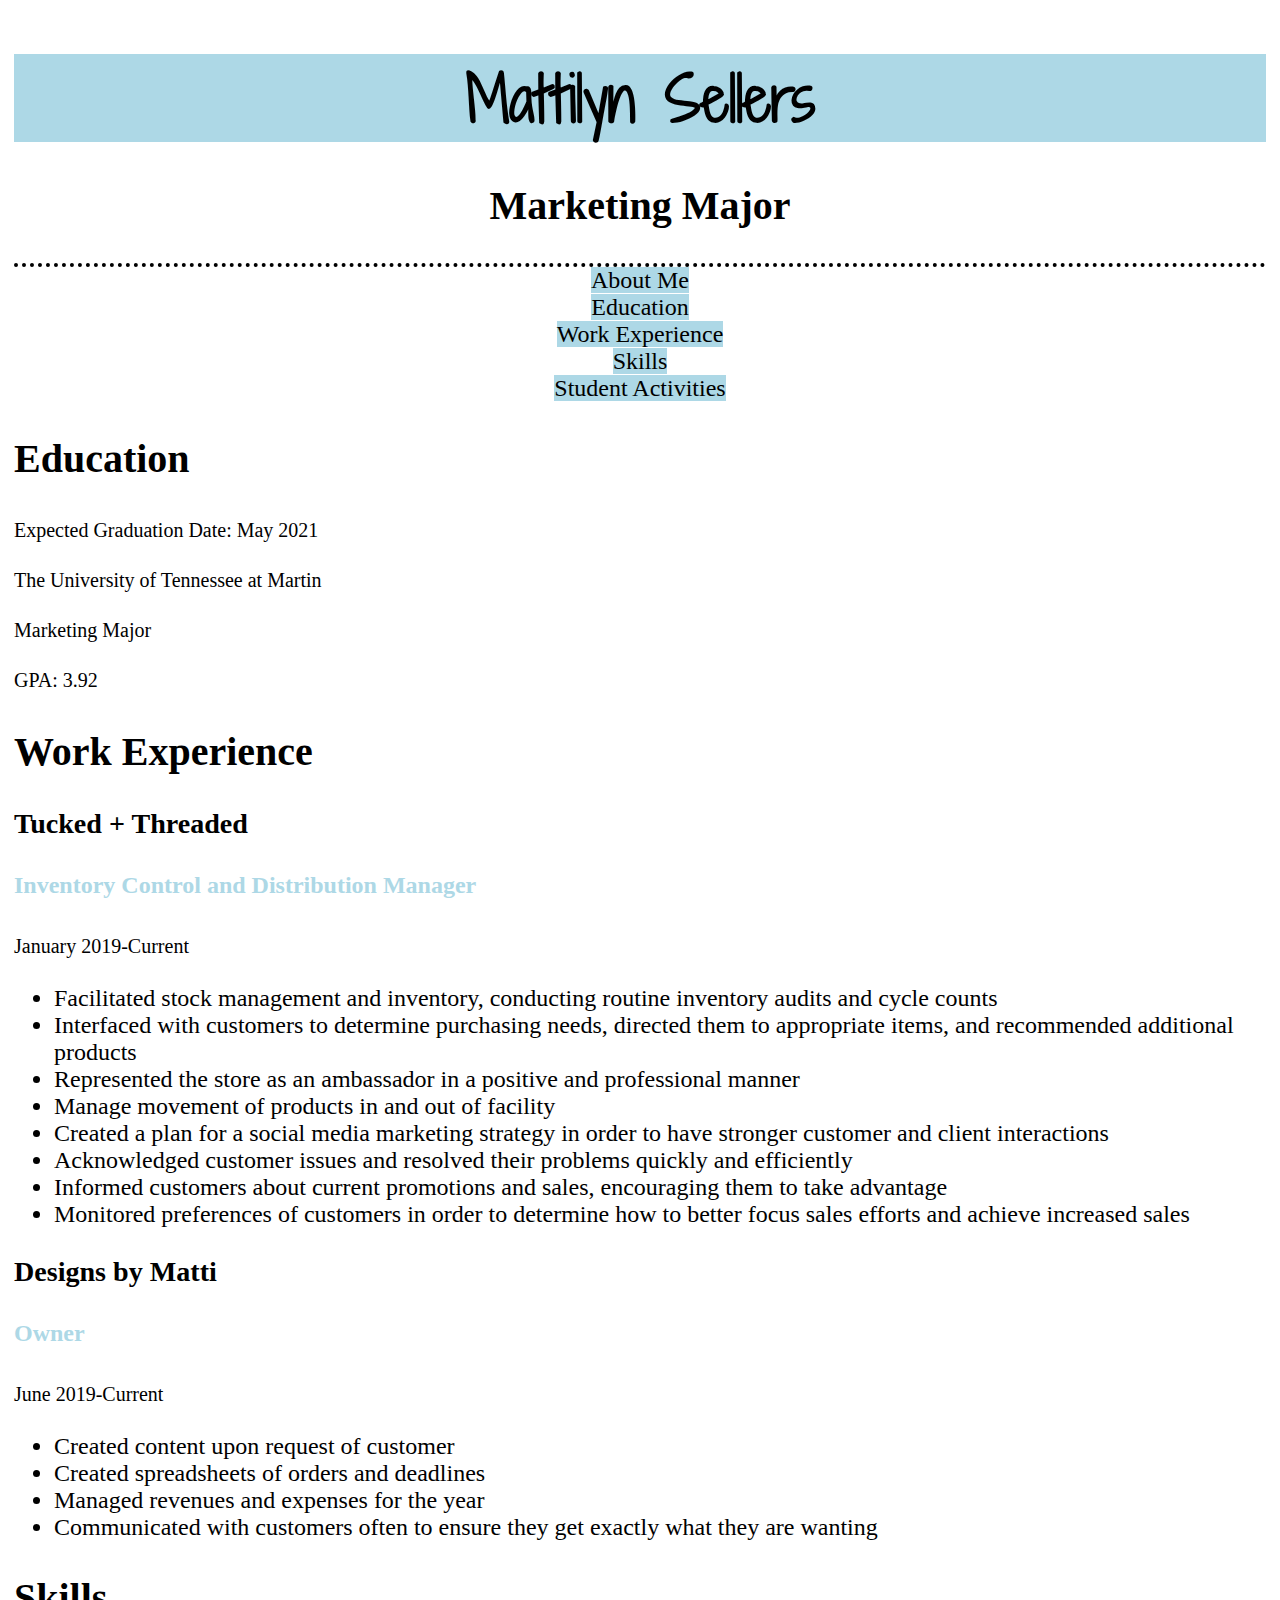
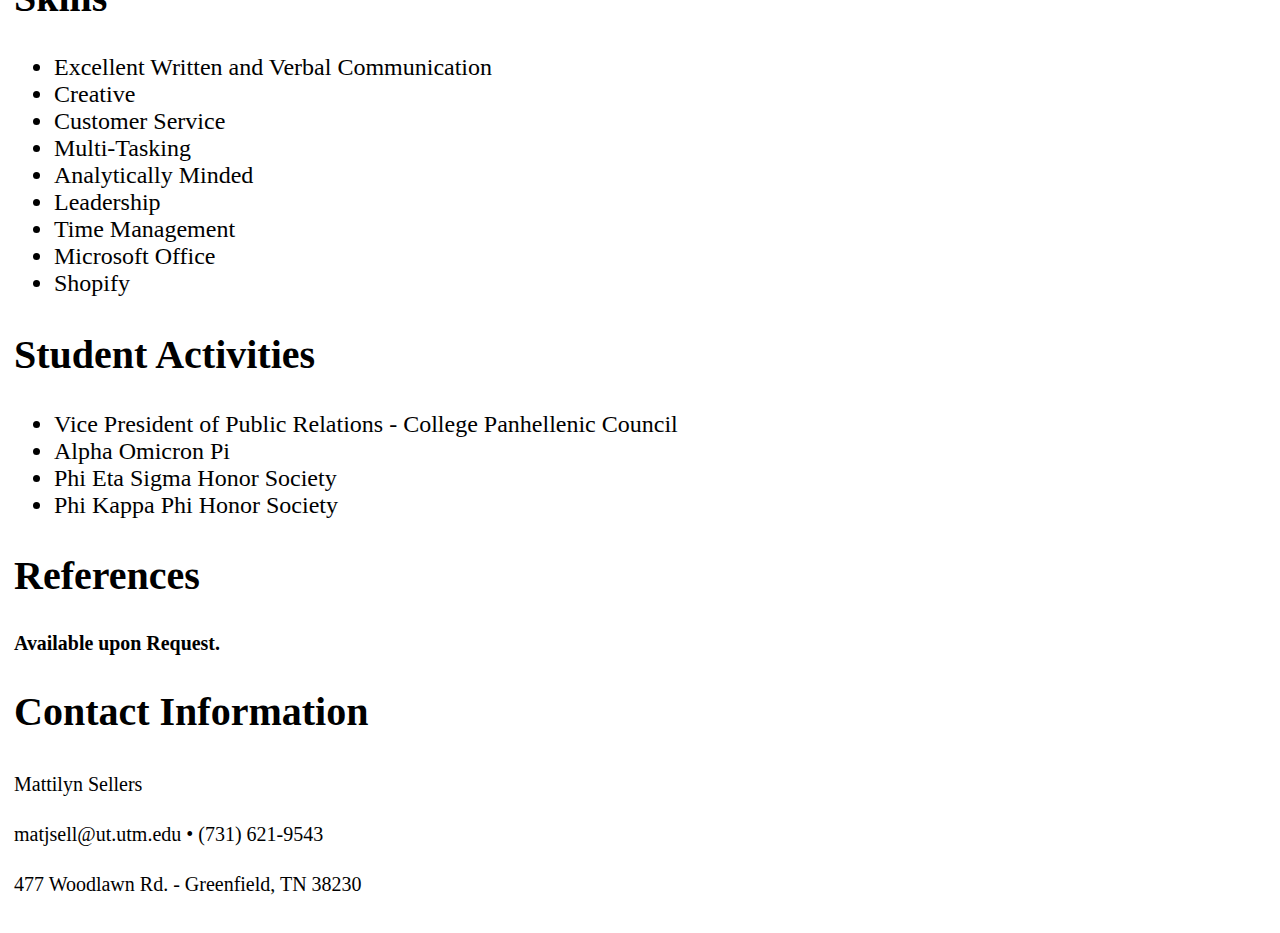
<file: index.html>
<!DOCTYPE html>
<html>
	<head>
		<title>Mattilyn Sellers Resume</title>
		<link rel="stylesheet" href="style.css">
		<link rel="aboutme" href="aboutme.html">
		<meta name="author" content="Mattilyn Sellers Resume">
		<meta name="description" content="Short summary about me">
		<link href="https://fonts.googleapis.com/css?family=Barlow+Condensed&display=swap" rel="stylesheet">
		<link href="https://fonts.googleapis.com/css?family=Shadows+Into+Light+Two&display=swap" rel="stylesheet">
	</head>
	
	<body>
	<main>
	<header>
		<h1>Mattilyn Sellers</h1>
		<h2 id="marketing">Marketing Major</h2>
	</header>
		<ol>
		<nav>
			<li><a href="aboutme.html">About Me</a></li>
		</nav>
		<nav>
			<li><a href="#education">Education</a></li>
		</nav>
		<nav>
			<li><a href="#workexperience">Work Experience</a></li>
		</nav>
		<nav>		
			<li><a href="#skills">Skills</a></li>
		</nav>
		<nav>
			<li><a href="#studentactivities">Student Activities</a></li>
		</nav>
		</ol>
		
		<div id="education">	
		<h2>Education</h2>
		</div>
			<p>Expected Graduation Date: May 2021</p>
			<p>The University of Tennessee at Martin</p>
			<p>Marketing Major</p>
			<p>GPA: 3.92</p>
			
		<div id="workexperience">
		<h2>Work Experience</h2>
		</div>
			<h3>Tucked + Threaded</h3>
			<h4 id="jobtitle">Inventory Control and Distribution Manager</h4>
				<p id="date">January 2019-Current</p>
			<ul>
				<li>Facilitated stock management and inventory, conducting routine inventory audits and cycle counts</li>
				<li>Interfaced with customers to determine purchasing needs, directed them to appropriate items, and recommended additional products</li>
				<li>Represented the store as an ambassador in a positive and professional manner</li>
				<li>Manage movement of products in and out of facility</li>
				<li>Created a plan for a social media marketing strategy in order to have stronger customer and client interactions</li>
				<li>Acknowledged customer issues and resolved their problems quickly and efficiently</li>
				<li>Informed customers about current promotions and sales, encouraging them to take advantage</li>
				<li>Monitored preferences of customers in order to determine how to better focus sales efforts and achieve increased sales</li>
			</ul>
			<h3>Designs by Matti</h3>
			<h4 id="jobtitle">Owner</h4>
				<p id="date">June 2019-Current</p>
			<ul>
				<li>Created content upon request of customer</li>
				<li>Created spreadsheets of orders and deadlines</li>
				<li>Managed revenues and expenses for the year</li>
				<li>Communicated with customers often to ensure they get exactly what they are wanting</li>
			</ul>
			
		<div id="skills">
		<h2>Skills</h2>
		</div>
			<ul>
				<li>Excellent Written and Verbal Communication</li>
				<li>Creative</li>
				<li>Customer Service</li>
				<li>Multi-Tasking</li>
				<li>Analytically Minded</li>
				<li>Leadership</li>
				<li>Time Management</li>
				<li>Microsoft Office</li>
				<li>Shopify</li>
			</ul>
			
		<div id="studentactivities">
		<h2>Student Activities</h2>
		</div>
			<ul>
				<li>Vice President of Public Relations - College Panhellenic Council</li>
				<li>Alpha Omicron Pi</li>
				<li>Phi Eta Sigma Honor Society</li>
				<li>Phi Kappa Phi Honor Society</li>
			</ul>
			
		<div id="references">
		<h2>References</h2>
		</div>
		<h5>Available upon Request.</h5>
		
		<div class="contactinformation">
		<footer>
		<h2>Contact Information</h2>
		<p>Mattilyn Sellers</p>
		<p>matjsell@ut.utm.edu • (731) 621-9543</p>
		<p>477 Woodlawn Rd. - Greenfield, TN 38230</p>
		</footer>
		</div>		
	</main>
</file>
<file: style.css>
body{
	background-color: white;
	color: black;
	font-size: 24px;
	margin: 1.5 auto;
	padding: 6px;
}

h1{
	background-color: lightblue;
	padding: 1.5 auto;
	text-align: center;
	font-size: 60px;
	font-family: 'Shadows Into Light Two', cursive;
}

ol {
	list-style-type: none;
	margin: 0;
	padding: 0;
	text-align: center;
}

header{
	border-bottom: 4px dotted black;
}

#marketing {
	text-align: center;
}

p{
	line-height: 30px;
	font-size: 20px;
}

a{
	background-color: lightblue;
	color: black;
	padding:2;
	text-decoration: none;
}

#jobtitle {
	color: lightblue;
}

#date {
	color: slate;
}

h2{
	font-size: 40px;
}

h3{
	font-size: 30;
}
</file>
